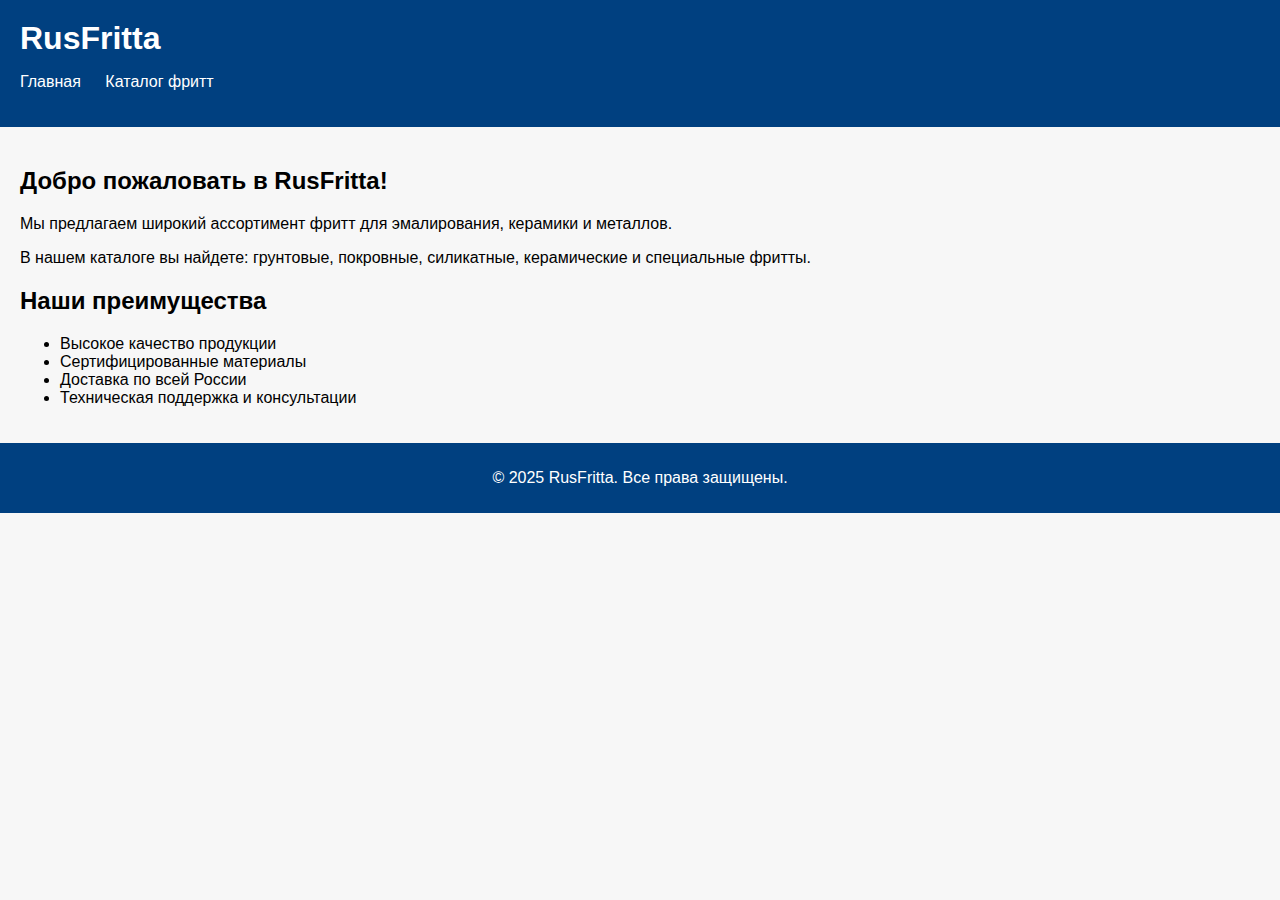
<file: index.html>
<!DOCTYPE html>
<html lang="ru">
<head>
    <meta charset="UTF-8">
    <meta name="viewport" content="width=device-width, initial-scale=1.0">
    <title>RusFritta — Продажа фритт</title>
    <link rel="stylesheet" href="style.css">
    <link rel="icon" href="favicon.ico" type="image/x-icon">
</head>
<body>
    <header>
        <h1>RusFritta</h1>
        <nav>
            <ul>
                <li><a href="index.html">Главная</a></li>
                <li><a href="catalog.html">Каталог фритт</a></li>
            </ul>
        </nav>
    </header>

    <main>
        <section>
            <h2>Добро пожаловать в RusFritta!</h2>
            <p>Мы предлагаем широкий ассортимент фритт для эмалирования, керамики и металлов.</p>
            <p>В нашем каталоге вы найдете: грунтовые, покровные, силикатные, керамические и специальные фритты.</p>
        </section>

        <section>
            <h2>Наши преимущества</h2>
            <ul>
                <li>Высокое качество продукции</li>
                <li>Сертифицированные материалы</li>
                <li>Доставка по всей России</li>
                <li>Техническая поддержка и консультации</li>
            </ul>
        </section>
    </main>

    <footer>
        <p>&copy; 2025 RusFritta. Все права защищены.</p>
    </footer>
</body>
</html>
</file>
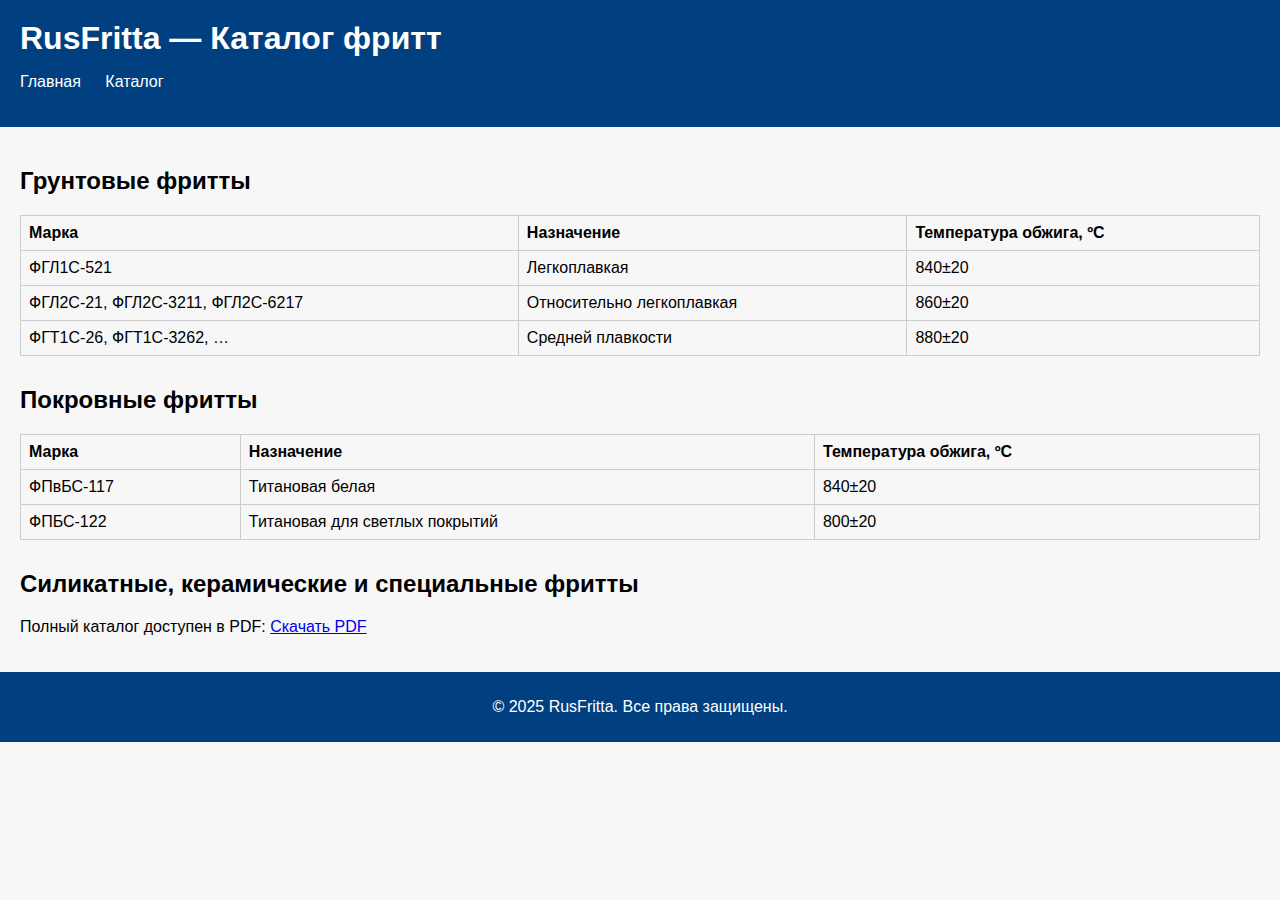
<file: catalog.html>
<!DOCTYPE html>
<html lang="ru">
<head>
    <meta charset="UTF-8">
    <meta name="viewport" content="width=device-width, initial-scale=1.0">
    <title>Каталог фритт — RusFritta</title>
    <link rel="stylesheet" href="style.css">
</head>
<body>
    <header>
        <h1>RusFritta — Каталог фритт</h1>
        <nav>
            <ul>
                <li><a href="index.html">Главная</a></li>
                <li><a href="catalog.html">Каталог</a></li>
            </ul>
        </nav>
    </header>

    <main>
        <section>
            <h2>Грунтовые фритты</h2>
            <table>
                <tr>
                    <th>Марка</th>
                    <th>Назначение</th>
                    <th>Температура обжига, ºC</th>
                </tr>
                <tr>
                    <td>ФГЛ1С-521</td>
                    <td>Легкоплавкая</td>
                    <td>840±20</td>
                </tr>
                <tr>
                    <td>ФГЛ2С-21, ФГЛ2С-3211, ФГЛ2С-6217</td>
                    <td>Относительно легкоплавкая</td>
                    <td>860±20</td>
                </tr>
                <tr>
                    <td>ФГТ1С-26, ФГТ1С-3262, …</td>
                    <td>Средней плавкости</td>
                    <td>880±20</td>
                </tr>
                <!-- Добавьте остальные по аналогии -->
            </table>
        </section>

        <section>
            <h2>Покровные фритты</h2>
            <table>
                <tr>
                    <th>Марка</th>
                    <th>Назначение</th>
                    <th>Температура обжига, ºC</th>
                </tr>
                <tr>
                    <td>ФПвБС-117</td>
                    <td>Титановая белая</td>
                    <td>840±20</td>
                </tr>
                <tr>
                    <td>ФПБС-122</td>
                    <td>Титановая для светлых покрытий</td>
                    <td>800±20</td>
                </tr>
                <!-- Добавьте остальные марки -->
            </table>
        </section>

        <section>
            <h2>Силикатные, керамические и специальные фритты</h2>
            <p>Полный каталог доступен в PDF: <a href="RusFritta_catalog.pdf" target="_blank">Скачать PDF</a></p>
        </section>
    </main>

    <footer>
        <p>&copy; 2025 RusFritta. Все права защищены.</p>
    </footer>
</body>
</html>
</file>
<file: style.css>
body {
    font-family: Arial, sans-serif;
    margin: 0;
    padding: 0;
    background-color: #f7f7f7;
}

header {
    background-color: #004080;
    color: white;
    padding: 20px;
}

header h1 {
    margin: 0;
}

nav ul {
    list-style: none;
    padding: 0;
}

nav li {
    display: inline-block;
    margin-right: 20px;
}

nav a {
    color: white;
    text-decoration: none;
}

main {
    padding: 20px;
}

table {
    border-collapse: collapse;
    width: 100%;
    margin-bottom: 30px;
}

table, th, td {
    border: 1px solid #ccc;
}

th, td {
    padding: 8px;
    text-align: left;
}

footer {
    background-color: #004080;
    color: white;
    text-align: center;
    padding: 10px;
}
</file>
